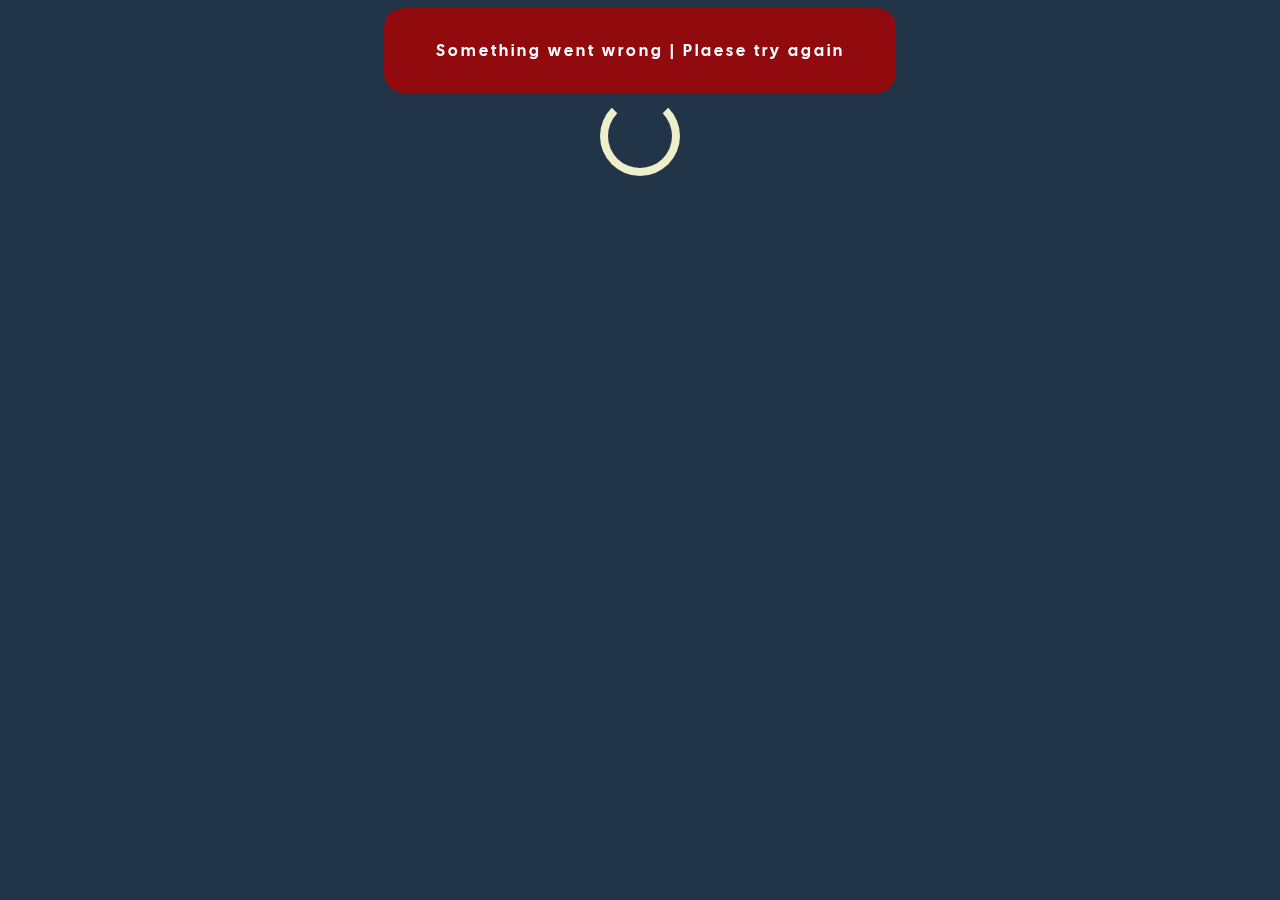
<file: html/game.html>
<!DOCTYPE html>
<html lang="en">
<head>
    <meta charset="UTF-8">
    <meta name="viewport" content="width=device-width, initial-scale=1.0">
    <title>Quiz App Project | Play game</title>
    <link rel="stylesheet" href="../css/global.css">
    <link rel="stylesheet" href="../css/game.css">
</head>
<body class="container">
    <div class="alert alert-data">
        <p>Something went wrong | Plaese try again</p>
    </div>
    <span id="loader"></span>
    <div class="container Container ">
        <div class="header">
            <div class="header-title_left">
                <p>Question No :</p>
                <span>0</span>
            </div>
            <div class="header-title_right">
                <p>Score :</p>
                <span>0</span>
            </div>
        </div>
        <div class="question-box">
            <div class="question-title">
                <p class="question-title_text"></p>
            </div>
            <div class="answer-box">
                <button class="answer-btn"></button>
                <button class="answer-btn"></button>
                <button class="answer-btn"></button>
                <button class="answer-btn"></button>
            </div>
        </div>
        <div class="action-btn_container">
            <button class="finish-btn">Finish</button>
            <button class="next-btn">Next</button>
        </div>
    </div>
    <script src="../js/game.js"></script>
</body>
</html>
</file>
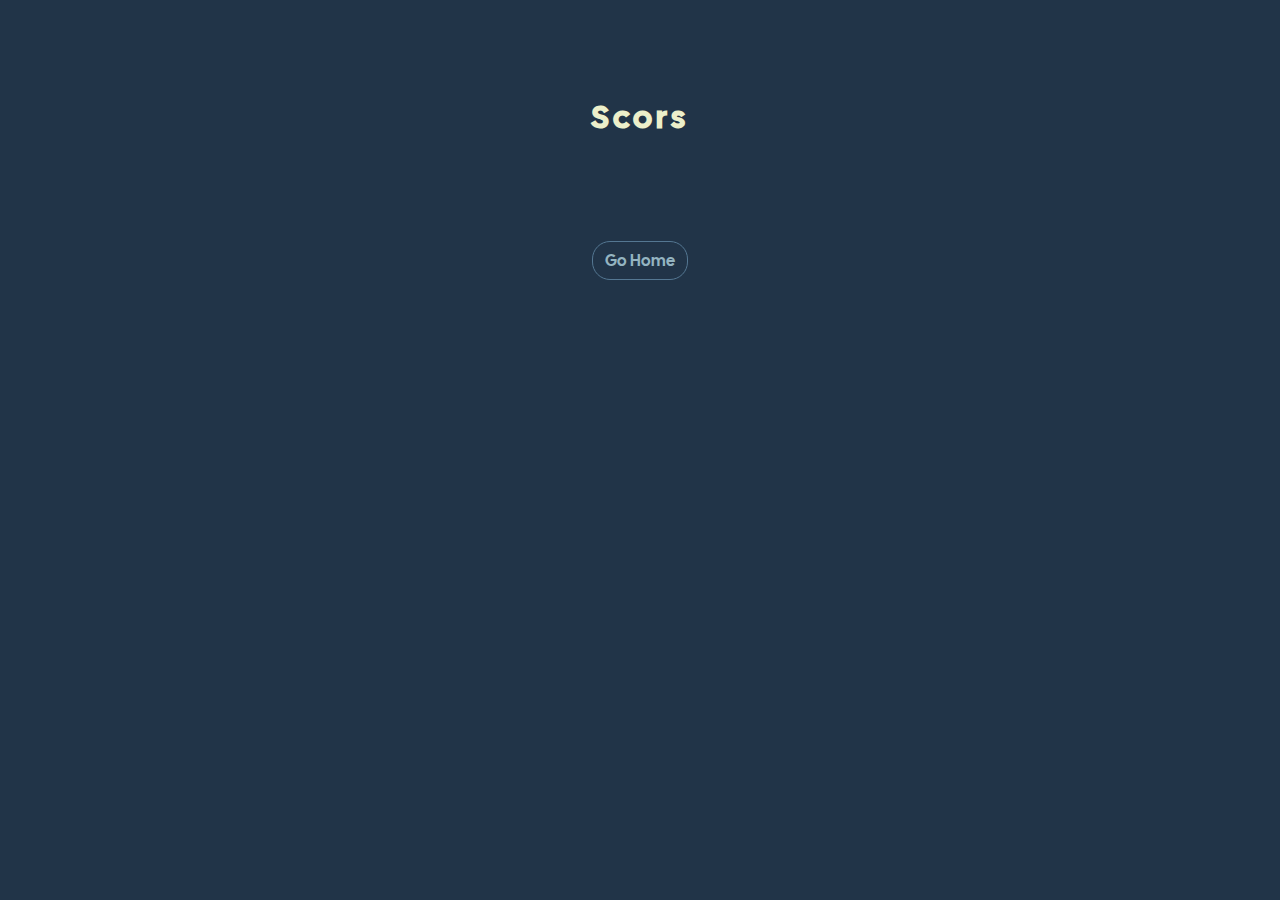
<file: html/scors.html>
<!DOCTYPE html>
<html lang="en">
<head>
    <meta charset="UTF-8">
    <meta name="viewport" content="width=device-width, initial-scale=1.0">
    <title>Quiz App Project | Player Lists</title>
    <link rel="stylesheet" href="../css/global.css">
    <link rel="stylesheet" href="../css/scors.css">
</head>
<body>
    <div class="container Container d-flex align-items-center flex-column moveFromTop">
        <h1 class="header-title">Scors</h1>
        <div class="menu-container">
            <ul class="menu d-flex flex-column align-items-center ">
                
            </ul>
        </div>
        <div class="home-btn mt-4"><a class="home-btn_link" href="../index.html">Go Home</a></div>
    </div>
    <script src="../js/scors.js"></script>
</body>
</html>
</file>
<file: css/global.css>
@import url('https://fonts.googleapis.com/css2?family=Cal+Sans&display=swap');
* {
    padding: 0px;
    margin: 0px;
    box-sizing: border-box;
    font-family: "Cal Sans";
}

.alert {
    /* animation-name: moveFromTop;  */
    animation-duration: .5s;
    background-color: #ac0000cc;
    width: 40vw;
    padding: 2rem .8rem;
    border-radius: 20px;
    position: fixed;
    margin: auto;
    left: 30%;
    text-align: center;
    display: none;
    color: #ffffff;
    font-weight: 100;
    letter-spacing: 3px;
    top: .5rem;
    z-index: 1000;
}

body {
    background-color:#213448;
}

.container {
    margin-top: 6rem;
    margin-left: auto;
    margin-right: auto;
    display: flex;
    align-items: center;
    flex-direction: column;
    width: 40rem;
}

.moveFromTop { animation-name: moveFromTop ; animation-duration: .8s;}

@keyframes moveFromTop {
    from { 
        transform: translateY(-800px);
        opacity: 0
    }
}

@keyframes movetoTop {
    to { 
        transform: translateY(-800px);
        opacity: 0
    }
}

.header-title {
    color: #ECEFCA;
    letter-spacing: 4px;
}

.menu-container {
    margin-top: 5rem;
}
.menu {
    display: flex;
    justify-content: center;
    flex-direction: column;
    list-style-type: none;
    padding-left: 0px;
    gap: 1rem;
}
.menu_list {
    width: 16rem;
    height: 3.5rem;
}

.menu_list > a:hover {
    cursor: pointer;
    transition: all 300ms ease;
    background-color: #dddddd;
    border: solid 1px rgb(221, 221, 221);
    color: #000000;
}

.menu_list > a {
    color: #213448;
    text-decoration: none;
    padding-left: 1rem;
    display: block;
    border-radius: 10px;
    line-height: 3.5rem;
    width: 100%;
    height: 100%;
    background-color: #94B4C1;
}
</file>
<file: css/game.css>
#loader {
    width: 5rem;
    height: 5rem;
    border: solid 8px #ECEFCA;
    border-radius: 50%;
    border-top-color : transparent;
    animation: ratoation 1s linear infinite;
}

@keyframes ratoation{
    0% {
        transform: rotate(0deg);
    }
    100% {
        transform: rotate(360deg);
    }
}



.Container{
    display: none;
}

.header {
    display: flex;
    align-items: center;
    justify-content: space-between;
    width: 100%;
    margin-bottom: 6rem;
}

.header-title_left, .header-title_right{
    display: flex;
    gap: .7rem;
    align-items: center;
}

.header-title_left > p, .header-title_right > p {
    color: #ECEFCA;
    font-size: 1.5rem;
}

.header-title_left > span, .header-title_right > span {
    color: #213448;
    background-color: #94B4C1;
    font-size: 1.1rem;
    font-weight: bold;
    padding: 2px 5px;
}

.question-box {
    width: 100%;
}

.question-title{
    background-color:#94B4C1;
    max-width: 100%;
    padding: 30px;
    border-radius: 14px;
    font-size: 1.2rem;
    color: #213448;
}

.answer-box {
    display: flex;
    flex-direction: column;
    gap: .7rem;
    margin-top: 1.8rem;
}

.answer-btn {
    display: flex;
    padding-left: 1.2rem;
    height: 2.7rem;
    align-items: center;
    border-radius: 10px;
    background-color: #ECEFCA;
    border: none;
    font-size: 1.01rem;
    color: #213448;
    transition: all 400ms ease;
}

.answer-btn:hover {
    background-color: #94B4C1;
    color: #ECEFCA;
    cursor: pointer;
}

.action-btn_container {
    display: flex;
    width: 100%;

    gap: 1rem;
    margin-top: 2rem;
}

.finish-btn , .next-btn {
    padding: 7px 20px;
    border-radius: 15px;
    color: #94B4C1;
    font-size: 1rem;
    background-color: transparent;
    border: 3px solid #547792;
}

.finish-btn:hover , .next-btn:hover {
    color: #ECEFCA;
    background-color: #547792;
    transition: all 200ms ease;
    cursor: pointer;
}

.alert-data{
    display: none;
}
</file>
<file: css/scors.css>
.home-btn_link {
    text-decoration: none;
    color: #94B4C1;
    border: 1px solid #547792;
    border-radius: 18px;
    padding: 8px 12px;
}

.home-btn_link:hover {
    color: #ECEFCA;
    background-color: #547792;
    transition: all 400ms ease;
}

.home-btn {
    margin-top: 2rem;
}

.menu-container {
    width: 100%;
}

.menu {
    display: flex;
    align-items: center;
}

.menu_list:hover {
    cursor: pointer;
    transition: all 300ms ease;
    background-color: #dddddd;
    border: solid 1px rgb(221, 221, 221);
    color: #000000;
}

.menu_list {
    width: 25rem;
    height: 3.5rem;
    color: #213448;
    text-decoration: none;
    padding-left: .6rem;
    padding-right: .6rem;
    display: flex;
    border-radius: 10px;
    background-color: #94B4C1;
    justify-content: space-between;
    align-items: center;
}

.left-content_menuList{
    display: flex;
    align-items: center;
    gap: 1rem;
}

.player-number , .player-scor {
    background-color: #213448;
    height: 2.2rem;
    width: 2rem;
    border-radius: 8px;
    color: #ECEFCA;
    display: flex;
    align-items: center;
    justify-content: center;
    font-size: 1.1rem;
}
.player-name {
    font-size: 1.2rem;
}
.player-scor {
    height: 2rem;
    width: 1.8rem;
    border-radius: 5px;
    font-size: 1.05rem;
    background-color: #ECEFCA;
    color: #213448;
}


.fadeInLeft { 
    animation-name: fadeInLeft;
    animation-duration: 1s;
 }
@keyframes fadeInLeft {
    from {
        opacity: 0;
        transform: translateX(-100%);
    }
    to { opacity: 1 }
}
</file>
